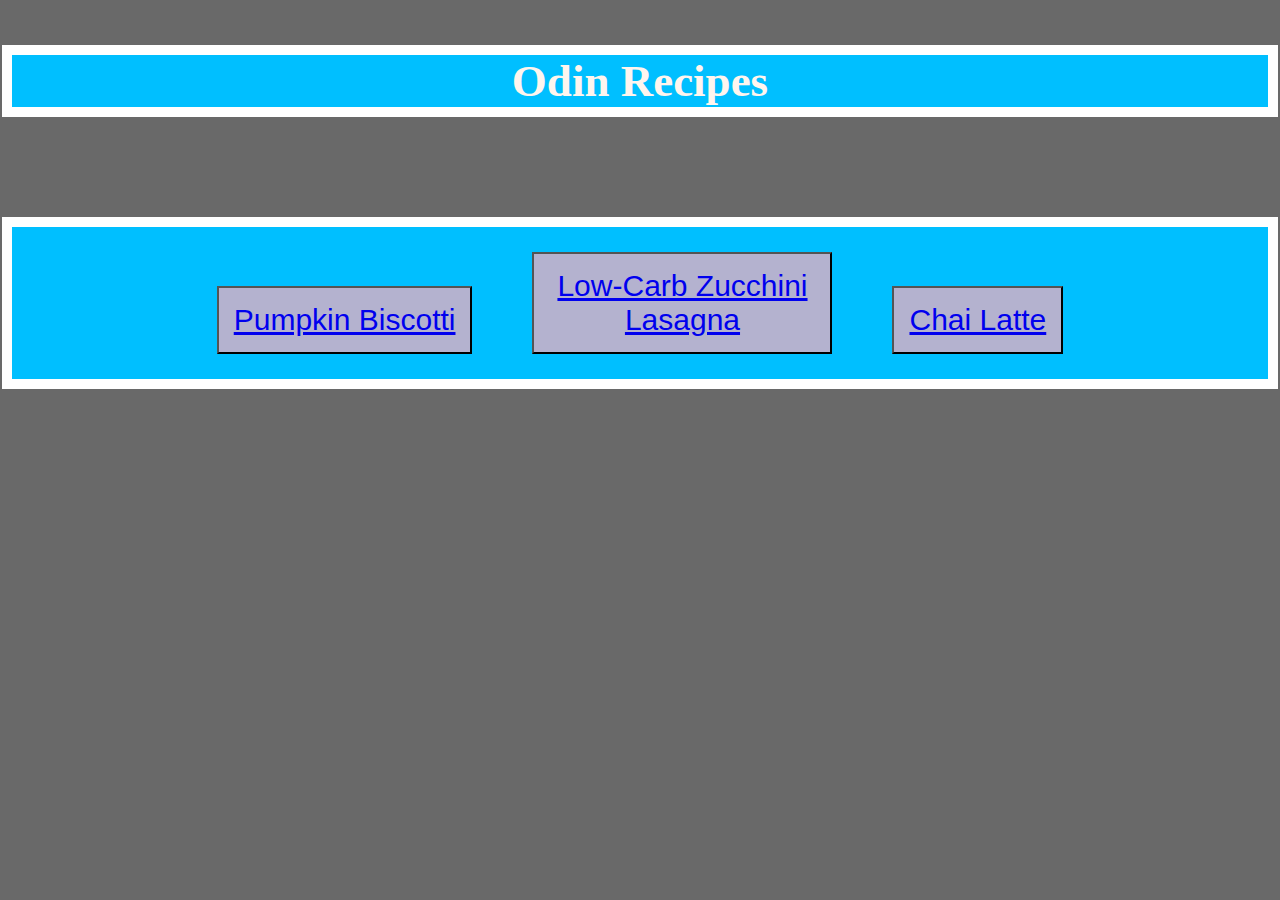
<file: index.html>
<!DOCTYPE html>
<html lang="en">
<head>
    <style>
        <!--this is an example of internal css-->
        h1 {
            background-color: deepskyblue;
        }
    </style>
    <!--below is an example of external css-->
    <link rel="stylesheet" href="css/home.css"
    <meta charset="UTF-8">
    <meta http-equiv="X-UA-Compatible" content="IE=edge">
    <meta name="viewport" content="width=device-width, initial-scale=1.0">
    <title>Odin Recipes</title>
</head>

<body class="background">
    <h1 class="title">Odin Recipes</h1>


    <div>  
        <button><a href="recipes/pbrec.html">Pumpkin Biscotti</a></button>
        <button><a href="recipes/lasagna.html">Low-Carb Zucchini Lasagna</a></button> 
        <button><a href="recipes/chairec.html">Chai Latte</a></button>

            <!--https://www.allrecipes.com/recipe/21663/chai-latte/
            https://www.allrecipes.com/recipe/260599/pumpkin-biscotti/
            https://www.allrecipes.com/recipe/261026/ultimate-low-carb-zucchini-lasagna/
            -->
        
    </div>



</body>
</html>
</file>
<file: css/home.css>
/* home.css 
this is an example and introduction to external css*/

.background {
    
    background-color: dimgray;
    font-family: 'Times New Roman', Times, serif;
    margin: 2px;
    border: 2px;
}
.title {
    margin-top: 45px;
    border: 10px solid white;
    font-size: 45px;
    background-color: deepskyblue;
    color: seashell;
    text-align: center;
}
div {
    margin-top: 100px;
    border: 10px solid white;
    background:deepskyblue;
    font-size: 30pt; 
    text-align: center;  
}
img {
    
    height: auto;
    width: 325px;
}

button {
    background-color: rgb(180, 178, 207);
    padding: 15px;
    margin: 25px;
    font-size: 30px;
    max-width: 300px;
}
</file>
